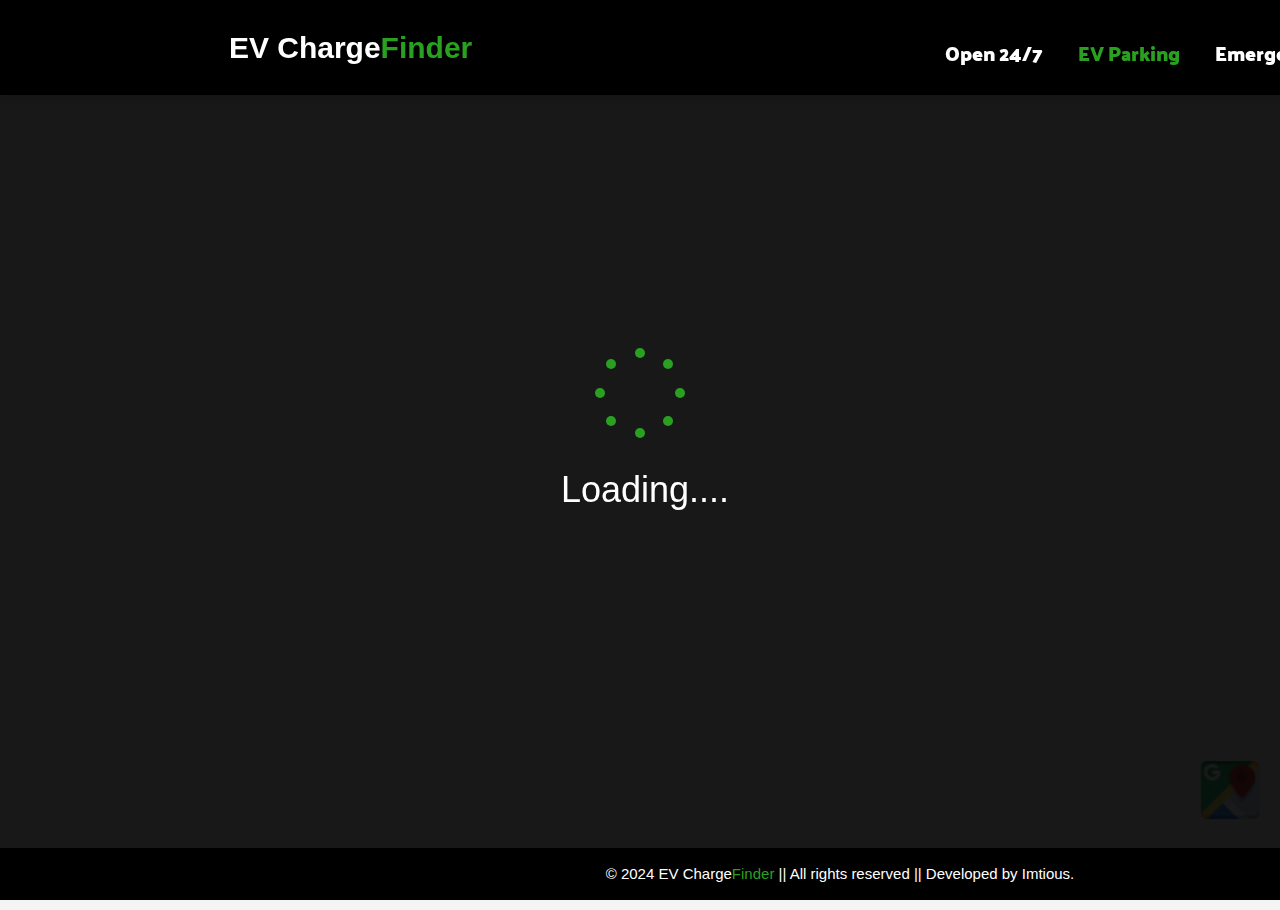
<file: EVParking.html>
<!DOCTYPE html>
<html lang="en">

<head>
    <meta charset="utf-8">
    <meta http-equiv="X-UA-Compatible" content="IE=edge">
    <meta name="viewport" content="width=device-width, initial-scale=1">

    <title>EV ChargeFinder</title>
    <link rel="stylesheet" href="/style.css">
    <link rel="stylesheet" href="https://www.w3schools.com/w3css/4/w3.css">
    <link href="https://fonts.googleapis.com/icon?family=Material+Icons" rel="stylesheet" />
    <link rel="stylesheet" href="https://cdnjs.cloudflare.com/ajax/libs/font-awesome/4.7.0/css/font-awesome.min.css" />
    <link rel="stylesheet" href="https://cdnjs.cloudflare.com/ajax/libs/font-awesome/5.15.4/css/all.min.css">
    <script src="/script.js" defer></script>

</head>

<body>
    <div class="grid-container">
        <header>
            <div class="header">
                <a href="Home.html" class="logo-link">
                    <h1>EV Charge<span style="color: #29A020;">Finder</span></h1>

                </a>
                <nav>
                    <!-- <a href="#findnearby">Find Nearby</a> -->
                    <a href="Open247.html">Open 24/7</a>
                    <a href="EVParking.html" style="color: #29A020;">EV Parking</a>
                    <a href="https://evboost.me/bristol/" target="_blank" class="active">Emergency EV charging</a>
                </nav>
                <!-- <form class="search" action="search.html">
                    <input name="searchterm" placeholder="Search..." type="text" />
                    <button type="submit"><i class="fa fa-search"></i></button>
                </form> -->
            </div>
        </header>
        <main>
            <div style="height: 100vh;">
                <div id="loading" style="display: flex; justify-content: center; flex-direction: column; ">
                    <div class="spinner">
                        <div class="dot"></div>
                        <div class="dot"></div>
                        <div class="dot"></div>
                        <div class="dot"></div>
                        <div class="dot"></div>
                        <div class="dot"></div>
                        <div class="dot"></div>
                        <div class="dot"></div>

                    </div>
                    <h1 style="color: white; padding: 20px; padding-left: 30px;">Loading....</h1>
                </div>
                <script>
                    const loading = document.getElementById('loading');
                    setTimeout(() => {
                        loading.style.display = 'none';
                    }, 1000);
                </script>
                <iframe style="position: absolute; top: 0px; left: -444px; width: 2226px; height:100%; border: none;"
                    src="https://opendata.bristol.gov.uk/datasets/ebfdcdd3a6c848a4ac8190b2dde893ca_21/explore?filters=eyJMb2NhdGlvblR5cGUiOlsiUHVibGljIGNhciBwYXJrIiwiUmV0YWlsIGNhciBwYXJrIiwiTGVpc3VyZSBjZW50cmUiLCJQYXJrICYgUmlkZSBzaXRlIiwiTkhTIHByb3BlcnR5IiwiV29ya3BsYWNlIGNhciBwYXJrIl19&showTable=true"
                    width="50%" frameborder="0" style="height: 100%; width: 100%;"></iframe>
        </main>
        <a href="https://www.google.co.uk/maps/search/ev+charging+points" target="_blank" class="direction-button">
            <img src="google-maps.png" alt="Google Maps" style="width: 60px; height: 60px;" />
        </a>
        <footer>
            <p>&copy; 2024 EV Charge<span style="color: #29A020;">Finder</span> || All rights reserved || Developed by
                Imtious.</p>
        </footer>
    </div>

</body>

</html>
</file>
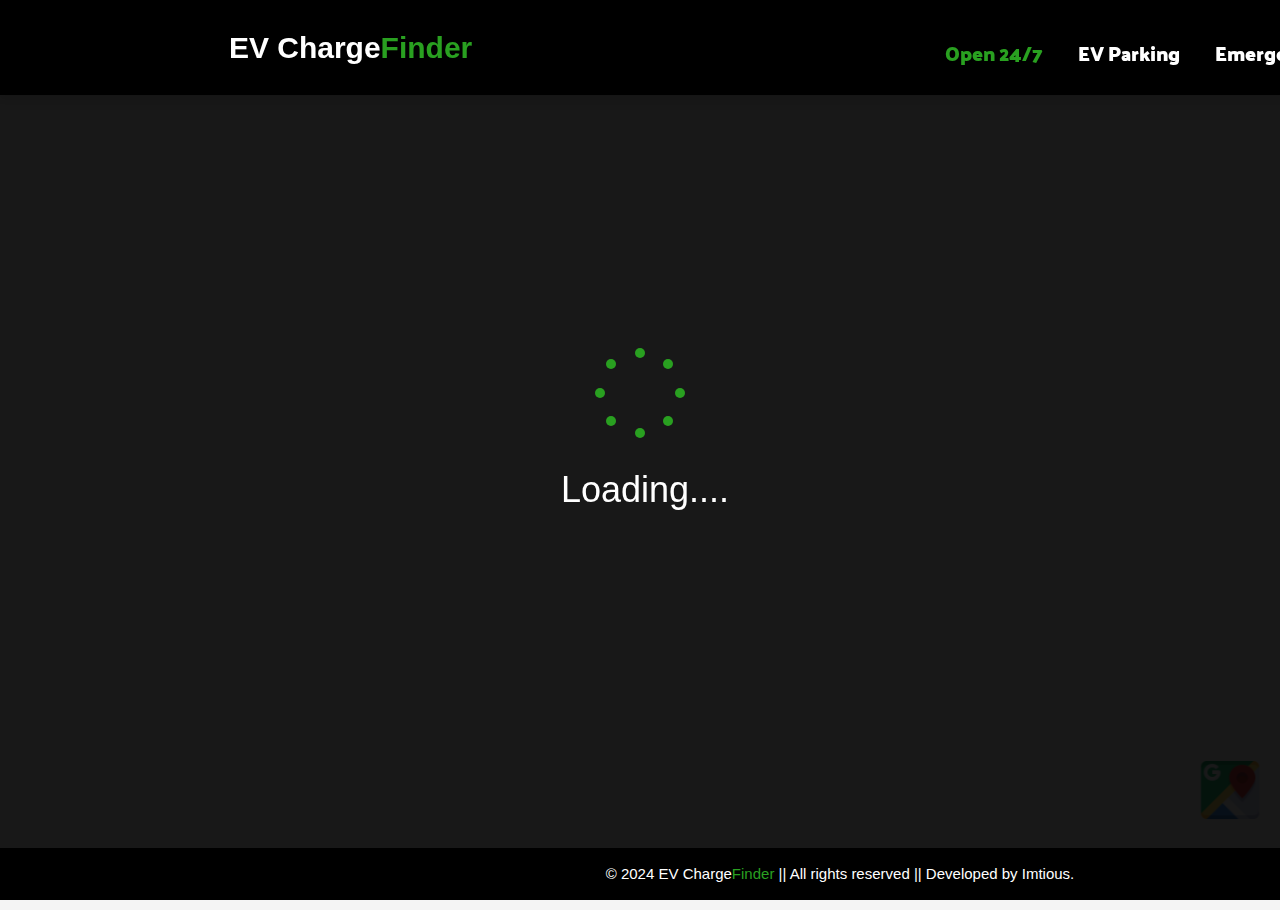
<file: Open247.html>
<!DOCTYPE html>
<html lang="en">

<head>
    <meta charset="utf-8">
    <meta http-equiv="X-UA-Compatible" content="IE=edge">
    <meta name="viewport" content="width=device-width, initial-scale=1">

    <title>EV ChargeFinder</title>

    <!-- import the webpage's stylesheet -->
    <link rel="stylesheet" href="/style.css">
    <link rel="stylesheet" href="https://www.w3schools.com/w3css/4/w3.css">
    <link href="https://fonts.googleapis.com/icon?family=Material+Icons" rel="stylesheet" />
    <link rel="stylesheet" href="https://cdnjs.cloudflare.com/ajax/libs/font-awesome/4.7.0/css/font-awesome.min.css" />
    <link rel="stylesheet" href="https://cdnjs.cloudflare.com/ajax/libs/font-awesome/5.15.4/css/all.min.css">
    <!-- import the webpage's javascript file -->
    <script src="/script.js" defer></script>

</head>

<body>
    <div class="grid-container">
        <header>
            <div class="header">
                <a href="Home.html" class="logo-link">
                    <h1>EV Charge<span style="color: #29A020;">Finder</span></h1>

                </a>
                <nav>
                    <!-- <a href="#findnearby">Find Nearby</a> -->
                    <a href="Open247.html" style="color: #29A020;">Open 24/7</a>
                    <a href="EVParking.html">EV Parking</a>
                    <a href="https://evboost.me/bristol/" target="_blank" class="active">Emergency EV charging</a>

                </nav>
                <!-- <form class="search" action="search.html">
                    <input name="searchterm" placeholder="Search..." type="text" />
                    <button type="submit"><i class="fa fa-search"></i></button>
                </form> -->
            </div>
        </header>
        <main>
            <div style="height: 100vh;">
                <div id="loading" style="display: flex; justify-content: center; flex-direction: column; ">
                    <div class="spinner">
                        <div class="dot"></div>
                        <div class="dot"></div>
                        <div class="dot"></div>
                        <div class="dot"></div>
                        <div class="dot"></div>
                        <div class="dot"></div>
                        <div class="dot"></div>
                        <div class="dot"></div>
                    </div>
                    <h1 style="color: white; padding: 20px; padding-left: 30px;">Loading....</h1>
                </div>
                <script>
                    const loading = document.getElementById('loading');
                    setTimeout(() => {
                        loading.style.display = 'none';
                    }, 1000);
                </script>
                <iframe style="position: absolute; top: 0px; left: -444px; width: 2226px; height:100%; border: none;"
                    src="https://opendata.bristol.gov.uk/datasets/ebfdcdd3a6c848a4ac8190b2dde893ca_21/explore?filters=eyJPcGVuMjRIb3VycyI6WyJZZXMiXX0%3D&showTable=true"
                    width="50%" frameborder="0" style="height: 100%; width: 100%;"></iframe>
        </main>
        <a href="https://www.google.co.uk/maps/search/ev+charging+points" target="_blank" class="direction-button">
            <img src="google-maps.png" alt="Google Maps" style="width: 60px; height: 60px;" />
        </a>
        <footer>
            <p>&copy; 2024 EV Charge<span style="color: #29A020;">Finder</span> || All rights reserved || Developed by
                Imtious.</p>
        </footer>
    </div>

</body>

</html>
</file>
<file: style.css>
@import url('https://fonts.googleapis.com/css2?family=Open+Sans:ital,wght@0,300..800;1,300..800&family=Palanquin+Dark:wght@400;500;600;700&display=swap');

* {
  margin: 0;
  padding: 0;
  box-sizing: border-box;
}

body {
  font-family: 'Open Sans', sans-serif;
  background-color: #f4f4f4;
  color: #000000;
  margin: 0px !important;
}

.header {
  position: fixed;
  top: 0;
  left: 0;
  width: 1680px;
  z-index: 1000;
  background-color: white;
  box-shadow: 0px 4px 6px rgba(0, 0, 0, 0.1);
  font-family: 'Palanquin Dark', sans-serif;
  background-color: #000000;
  color: #fff;
  padding: 1em 0;
  text-align: center;
}

header h1 {
  font-size: 2em;
  font-weight: bold;
}

header nav {
  margin-top: 10px;
}

header nav a {
  color: #fff;
  text-decoration: none;
  margin: 0 15px;
  font-weight: bold;
}

header nav a:hover {
  text-decoration: underline;
}

main {
  text-align: center;
  padding-top: 10px;
  overflow: hidden;
}

nav {
  font-size: 20px;
}

nav a {
  text-decoration: none !important;
  color: white;
}

nav a:hover {
  color: #29A020;
  /* Hover color */
  text-decoration: none !important;
}

.welcome-text {
  font-size: 1.5em;
  margin-top: 1em;
}

.header {
  display: flex;
  justify-content: space-around;
  align-items: center;
}

.logo-link {
  text-decoration: none;
  color: inherit;
}

.search {
  position: relative;
  width: 300px;
}

.search input[type="text"] {
  width: 100%;
  padding: 10px 45px 10px 20px;
  border: 2px solid #ccc;
  border-radius: 25px;
  font-size: 16px;
  transition: border-color 0.3s ease;
}

.search input[type="text"]:focus {
  outline: none;
  border-color: #29A020;
}

.search input::placeholder {
  color: #aaa;
  font-style: italic;
}

.search button {
  position: absolute;
  top: 50%;
  right: 15px;
  transform: translateY(-50%);
  background: none;
  border: none;
  cursor: pointer;
  color: #333;
}

.search button i {
  font-size: 18px;
}

.search button:hover i {
  color: #29A020;
}

.iframe-container {
  height: 100vh;
  position: relative;
}

.iframe {
  height: 100%;
  width: 100%;
}

.direction-button {
  position: absolute;
  bottom: 80px;
  right: 20px;
  font-size: 38px;
  text-decoration: none;
  display: flex;
  align-items: center;
  justify-content: center;
  transition: background-color 0.3s, transform 0.3s;
  overflow: visible;
  z-index: 2;
}

.direction-button:hover {
  transform: translateY(-4px);
}

.direction-button:active {
  transform: translateY(2px);
}


.direction-button::before {
  content: "Open in Google Maps";
  position: absolute;
  top: 50%;
  right: -100%;
  transform: translateY(-50%);
  background-color: #000000;
  color: white;
  padding: 8px 16px;
  font-size: 16px;
  border-radius: 8px;
  box-shadow: 0 4px 8px rgba(0, 0, 0, 0.2);
  white-space: nowrap;
  transition: right 0.3s ease, opacity 0.3s;
  opacity: 0;
  z-index: 3;
}

.direction-button:hover::before {
  right: 120%;
  opacity: 1;
}

footer {
  position: fixed;
  bottom: 0;
  /* width: 100%; */
  width: 1680px;
  text-align: center;
  padding: 1em;
  background-color: black;
  color: white;
  z-index: 10;
}

#home-slider {
  margin: 0;
  height: 100vh;
  display: flex;
  justify-content: space-evenly;
  align-items: center;
  background: linear-gradient(rgba(0, 0, 0, 0.8), rgba(0, 0, 0, 0.9)), url('/evcharging.png') no-repeat center center;
  background-size: cover;
  position: fixed;
  top: 0;
  left: 0;
  right: 0;
  z-index: 999;
  transform: translateY(0);
  transition: transform 1s ease-in-out;
  flex-direction: column;
  flex-wrap: nowrap;
  background-color: rgba(0, 0, 0, 0.1);
}

#homeclick-btn {
  display: flex;
  align-items: center;
  padding: 10px 20px;
  font-size: 20px;
  cursor: pointer;
  background-color: #29A020;
  color: white;
  border: none;
  border-radius: 30px;
  box-shadow: 0 4px 8px rgba(0, 0, 0, 0.1);
}

#homeclick-btn i {
  font-size: 35px;
}

#loading {
  position: absolute;
  top: 0;
  left: 0;
  width: 100%;
  height: 100%;
  display: flex;
  justify-content: center;
  align-items: center;
  background: rgba(0, 0, 0, 0.9);
  z-index: 10;
}

.spinner {
  position: relative;
  width: 80px;
  height: 80px;
}

.dot {
  width: 10px;
  height: 10px;
  background-color: #29A020;
  border-radius: 50%;
  position: absolute;
  animation: spin 1.2s linear infinite;
}

.dot:nth-child(1) {
  top: 0;
  left: 50%;
  transform: translate(-50%, -50%);
}

.dot:nth-child(2) {
  top: 14%;
  left: 85%;
  transform: translate(-50%, -50%);
}

.dot:nth-child(3) {
  top: 50%;
  left: 100%;
  transform: translate(-50%, -50%);
}

.dot:nth-child(4) {
  top: 85%;
  left: 85%;
  transform: translate(-50%, -50%);
}

.dot:nth-child(5) {
  top: 100%;
  left: 50%;
  transform: translate(-50%, -50%);
}

.dot:nth-child(6) {
  top: 85%;
  left: 14%;
  transform: translate(-50%, -50%);
}

.dot:nth-child(7) {
  top: 50%;
  left: 0%;
  transform: translate(-50%, -50%);
}

.dot:nth-child(8) {
  top: 14%;
  left: 14%;
  transform: translate(-50%, -50%);
}

@keyframes spin {

  0%,
  100% {
    opacity: 1;
  }

  50% {
    opacity: 0.3;
  }
}

#map {
  height: 100vh;
  width: 100%;
}

.info {
  padding: 6px 8px;
  font: 14px/16px Arial, Helvetica, sans-serif;
  background: white;
  background: rgba(255, 255, 255, 0.8);
  box-shadow: 0 0 15px rgba(0, 0, 0, 0.2);
  border-radius: 5px;
}

.info h4 {
  margin: 0 0 5px;
  color: #777;
}

.legend {
  line-height: 18px;
  color: #555;
}

.legend i {
  width: 18px;
  height: 18px;
  float: left;
  margin-right: 8px;
  opacity: 0.7;
}

#locate-button {
  position: absolute;
  top: 600px;
  right: 20px;
  z-index: 1000;
  width: 60px;
  height: 60px;
  background: black;
  border: none;
  border-radius: 50%;
  cursor: pointer;
  box-shadow: 0px 2px 5px rgba(0, 0, 0, 0.3);
  display: flex;
  align-items: center;
  justify-content: center;
  padding: 0;
}

#locate-button i {
  color: white;
  font-size: 24px;
}

#locate-button:hover {
  transform: translateY(-4px);
}

#locate-button:active {
  transform: translateY(2px);
}

#locate-button::before {
  content: "Locate Me";
  position: absolute;
  top: 50%;
  right: -100%;
  transform: translateY(-50%);
  background-color: #020202;
  color: rgb(255, 255, 255); /* Make sure the text color is black for contrast */
  padding: 8px 16px;
  font-size: 16px;
  border-radius: 8px;
  box-shadow: 0 4px 8px rgba(255, 255, 255, 0.2);
  white-space: nowrap;
  transition: right 0.3s ease, opacity 0.3s;
  opacity: 0;
  z-index: 3;
}

#locate-button:hover::before {
  right: 120%;
  opacity: 1;
}


.leaflet-control-geocoder {
  border: 2px !important;
  border: 4px solid #29A020 !important;
  border-radius: 25px;

}

.leaflet-control-geocoder input {
  width: 800px;
  padding: 10px 20px;
  font-size: 16px;
  border-radius: 25px;
  color: #000000;
  background-color: #ffffff;
}

.leaflet-control-geocoder .leaflet-bar button {
  background-color: #29A020;
  border: none !important;
  color: white;
  font-size: 18px;
  padding: 8px;
  border-radius: 0%;
}

.leaflet-control-geocoder .leaflet-bar button:hover {
  background-color: #1f7a1f;
}

.leaflet-control-geocoder input::placeholder {
  color: #000000;
}

.leaflet-control-geocoder-icon {
  display: none !important;
}

.leaflet-control-geocoder-alternatives {
  width: auto !important;
  padding: 5px;
}

.leaflet-control-geocoder-alternatives li {
  border-bottom: 1px solid #28a021;
}

.leaflet-top {
  top: 100px;
}

.leaflet-right {
  right: 400px;
}

.leaflet-control-zoom-in {
  display: none !important;
}

.leaflet-control-zoom-out {
  display: none !important;
}
.leaflet-popup-content-wrapper, .leaflet-popup-tip{
  background-color: #000000 !important;
  color: #29A020 !important;
}
.leaflet-popup-close-button {
  display: none !important;
}
</file>
